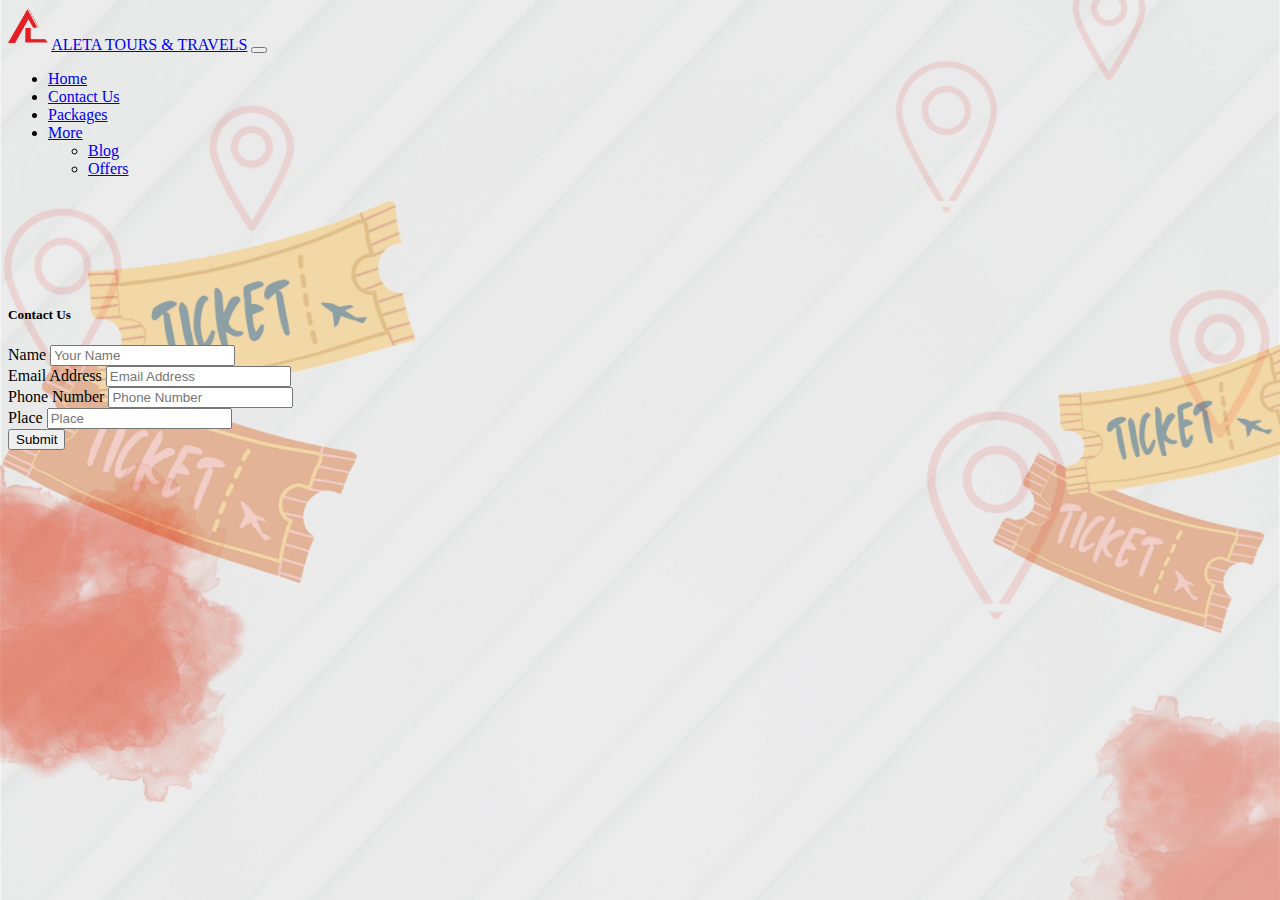
<file: form.html>
<!DOCTYPE html>
<html lang="en">
<head>
    <meta charset="UTF-8">
    <meta name="viewport" content="width=device-width, initial-scale=1.0">
    <title>Aleta Tours & Travels</title>
    <link href="https://cdn.jsdelivr.net/npm/bootstrap@5.0.2/dist/css/bootstrap.min.css" rel="stylesheet" integrity="sha384-EVSTQN3/azprG1Anm3QDgpJLIm9Nao0Yz1ztcQTwFspd3yD65VohhpuuCOmLASjC" crossorigin="anonymous">
    <script src="https://cdn.jsdelivr.net/npm/bootstrap@5.3.2/dist/js/bootstrap.bundle.min.js"></script>
    <script src="https://ajax.googleapis.com/ajax/libs/jquery/3.5.1/jquery.min.js"></script>
    <link rel="stylesheet" href="form.css">
</head>
<body>
  <nav class="navbar navbar-expand-sm navbar-light">
    <div class="container-fluid">
     
      <img src="Logo.png" alt="Avatar Logo" style="width:40px;" class="rounded-pill"> 
      <a class="navbar-brand" href="index.html">ALETA TOURS & TRAVELS</a>
      <button class="navbar-toggler" type="button" data-bs-toggle="collapse" data-bs-target="#collapsibleNavbar">
        <span class="navbar-toggler-icon"></span>
      </button>
      <div class="collapse navbar-collapse" id="collapsibleNavbar">
        <ul class="navbar-nav">
          <li class="nav-item">
            <a class="nav-link" href="index.html">Home</a>
          </li>
          <li class="nav-item">
            <a class="nav-link" href="form.html">Contact Us</a>
          </li>
          <li class="nav-item">
            <a class="nav-link" href="table.html">Packages</a>
          </li>  
          <li class="nav-item dropdown">
            <a class="nav-link dropdown-toggle" href="#" role="button" data-bs-toggle="dropdown">More</a>
            <ul class="dropdown-menu">
              <li><a class="dropdown-item" href="blog.html">Blog</a></li>
 
              <li><a class="dropdown-item" href="#">Offers</a></li>
            </ul>
          </li>
        </ul>
      </div>
    </div>

  </nav>
  <br>
  <br>
  <br>
  <br>
  <br>
      <div class="container-fluid d-flex align-items-center justify-content-center" >
      <div class="card border-dark mb-3" style="max-width: 18rem;">
          <div class="card-body text-dark">
            <h5 class="card-title">Contact Us</h5>
            <p class="card-text">
      <form id="submit-form" name="formb" method="POST" action="">
        <div class="form-group">
          <label for="exampleInputEmail1">Name</label>
          <input type="text" class="form-control" id="exampleInputEmail1" aria-describedby="emailHelp" name="NAME"  placeholder="Your Name">
        </div>
        <div class="form-group">
          <label for="exampleInputPassword1">Email Address</label>
          <input type="email" class="form-control" id="exampleInputPassword1" name="EMAIL" placeholder="Email Address">
        </div>
        <div class="form-group">
            <label for="exampleInputEmail1">Phone Number</label>
            <input type="number" class="form-control" id="exampleInputEmail1" aria-describedby="emailHelp" name="PHONE" placeholder="Phone Number">
          </div>
          <div class="form-group">
            <label for="exampleInputEmail1">Place</label>
            <input type="text" class="form-control" id="exampleInputEmail1" aria-describedby="emailHelp" name="PLACE" placeholder="Place">
          </div>
        
        <button type="submit" class="btn btn-primary">Submit</button>
      </form>
    </p>
          </div>
          </div>
          </div>
          <br>
          <br>
          <br>
          <br>
          <br>
          <br>
          <br>
          <br>
          <br>
          <br>
      <script>
        const scriptURL = 'https://script.google.com/macros/s/AKfycbxTn0-bxHi8Xt2HZbMm75zQauazFNYBFmkYlsUC02RAIf9SEoL8GEDvTL0GkOhAa1DR/exec'
        const form = document.forms['formb']
        
        form.addEventListener('submit', e => {
          e.preventDefault()
          fetch(scriptURL, { method: 'POST', body: new FormData(form)})
          .then(response => alert("Thank you! your form is submitted successfully." ))
          .then(() => {  window.location.reload(); })
          .catch(error => console.error('Error!', error.message))
        })
        </script>
</body>
</html>
</file>
<file: form.css>
body{
    background-image: url(BK.jpg);
    overflow-x: hidden;
    min-height: 100%;
    min-width: 100%;
    background-size:cover;
    background-repeat: no-repeat;
}
</file>
